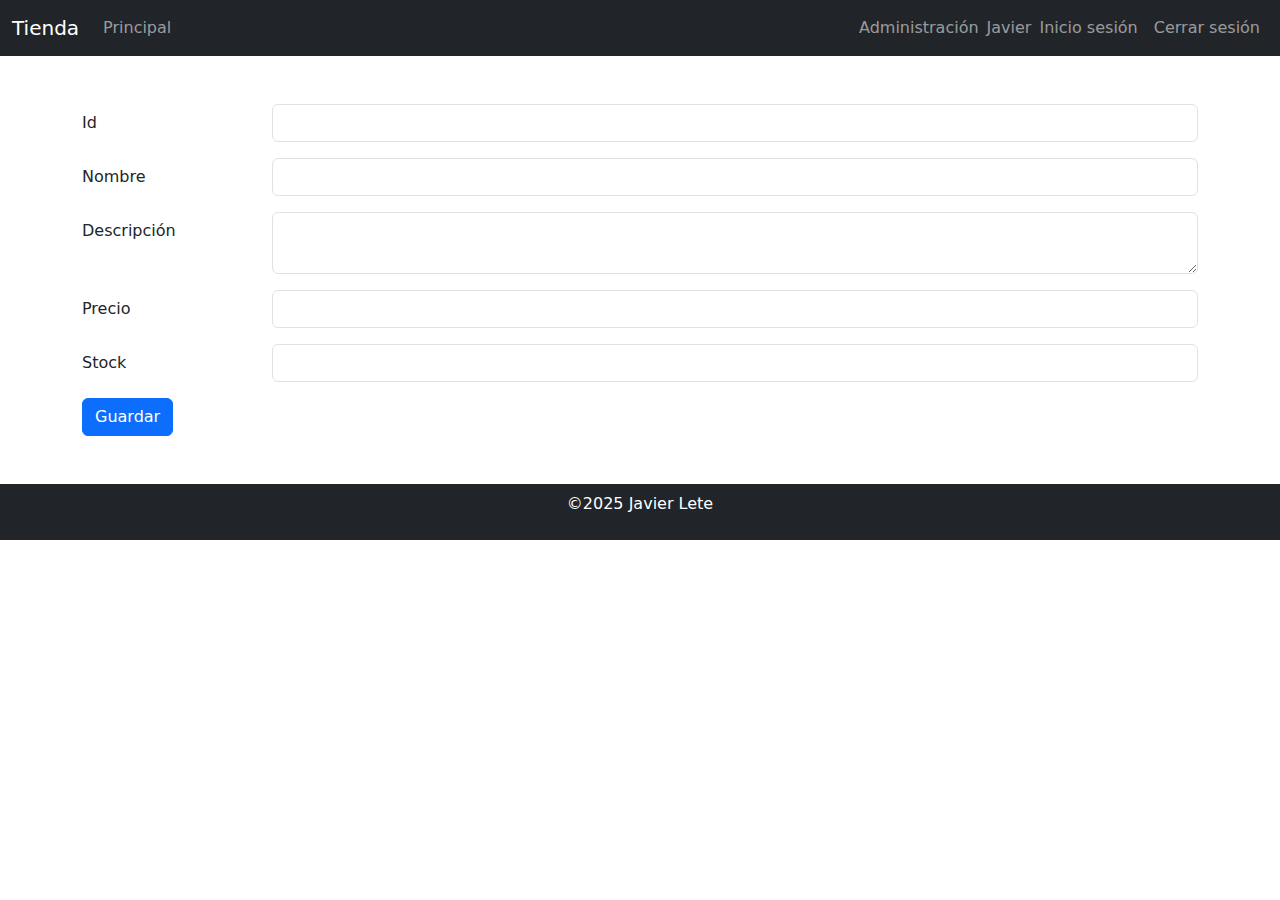
<file: BOOTSTRAP/formulario.html>
<!doctype html>
<html lang="en">

<head>
    <meta charset="utf-8">
    <meta name="viewport" content="width=device-width, initial-scale=1">
    <title>Bootstrap demo</title>
    <link href="https://cdn.jsdelivr.net/npm/bootstrap@5.3.3/dist/css/bootstrap.min.css" rel="stylesheet"
        integrity="sha384-QWTKZyjpPEjISv5WaRU9OFeRpok6YctnYmDr5pNlyT2bRjXh0JMhjY6hW+ALEwIH" crossorigin="anonymous">
</head>

<body>
    <nav class="navbar navbar-expand-lg bg-dark sticky-top" data-bs-theme="dark">
        <div class="container-fluid">
            <a class="navbar-brand" href="publica.html">Tienda</a>
            <button class="navbar-toggler" type="button" data-bs-toggle="collapse"
                data-bs-target="#navbarSupportedContent" aria-controls="navbarSupportedContent" aria-expanded="false"
                aria-label="Toggle navigation">
                <span class="navbar-toggler-icon"></span>
            </button>
            <div class="collapse navbar-collapse" id="navbarSupportedContent">
                <ul class="navbar-nav me-auto mb-2 mb-lg-0">
                    <li class="nav-item">
                        <a class="nav-link" href="publica.html">Principal</a>
                    </li>
                </ul>
                <ul class="navbar-nav mb-2 mb-lg-0">
                    <li class="nav-item">
                        <a class="nav-link" href="listado.html">Administración</a>
                    </li>
                    <li class="navbar-text">
                        Javier
                    </li>
                    <li class="nav-item">
                        <a class="nav-link" href="#">Inicio sesión</a>
                    </li>
                    <li class="nav-item">
                        <a class="nav-link" href="#">Cerrar sesión</a>
                    </li>
                </ul>
            </div>
        </div>
    </nav>

    <main class="container my-5">
        <form class="needs-validation" novalidate>
            <div class="row mb-3">
                <label for="id" class="col-sm-2 col-form-label">Id</label>
                <div class="col-sm">
                    <input type="number" required min="0" class="form-control" id="id">
                    <div class="invalid-feedback">
                        Por favor, introduce un número mayor o igual a 0.
                    </div>
                </div>
            </div>
            <div class="row mb-3">
                <label for="nombre" class="col-sm-2 col-form-label">Nombre</label>
                <div class="col-sm">
                    <input type="text" required minlength="3" class="form-control" id="nombre">
                    <div class="invalid-feedback">
                        Por favor, introduce al menos 3 caracteres.
                      </div>
                </div>
            </div>
            <div class="row mb-3">
                <label for="descripcion" class="col-sm-2 col-form-label">Descripción</label>
                <div class="col-sm">
                    <textarea class="form-control" id="descripcion"></textarea>
                </div>
            </div>
            <div class="row mb-3">
                <label for="precio" class="col-sm-2 col-form-label">Precio</label>
                <div class="col-sm">
                    <input type="number" step=".01" required min="0" class="form-control" id="precio">
                    <div class="invalid-feedback">
                        Por favor, introduce un número mayor o igual a 0.
                    </div>
                </div>
            </div>
            <div class="row mb-3">
                <label for="stock" class="col-sm-2 col-form-label">Stock</label>
                <div class="col-sm">
                    <input type="number" required min="0" class="form-control" id="stock">
                    <div class="invalid-feedback">
                        Por favor, introduce un número mayor o igual a 0.
                    </div>
                </div>
            </div>

            <button type="submit" class="btn btn-primary">Guardar</button>
        </form>

        <script>
            // Example starter JavaScript for disabling form submissions if there are invalid fields
            (() => {
                'use strict'

                // Fetch all the forms we want to apply custom Bootstrap validation styles to
                const forms = document.querySelectorAll('.needs-validation')

                // Loop over them and prevent submission
                Array.from(forms).forEach(form => {
                    form.addEventListener('submit', event => {
                        if (!form.checkValidity()) {
                            event.preventDefault()
                            event.stopPropagation()
                        }

                        form.classList.add('was-validated')
                    }, false)
                })
            })()
        </script>
    </main>

    <footer class="p-2 text-bg-dark text-center">
        <p>&copy;2025 Javier Lete</p>
    </footer>

    <script src="https://cdn.jsdelivr.net/npm/bootstrap@5.3.3/dist/js/bootstrap.bundle.min.js"
        integrity="sha384-YvpcrYf0tY3lHB60NNkmXc5s9fDVZLESaAA55NDzOxhy9GkcIdslK1eN7N6jIeHz"
        crossorigin="anonymous"></script>
</body>

</html>
</file>
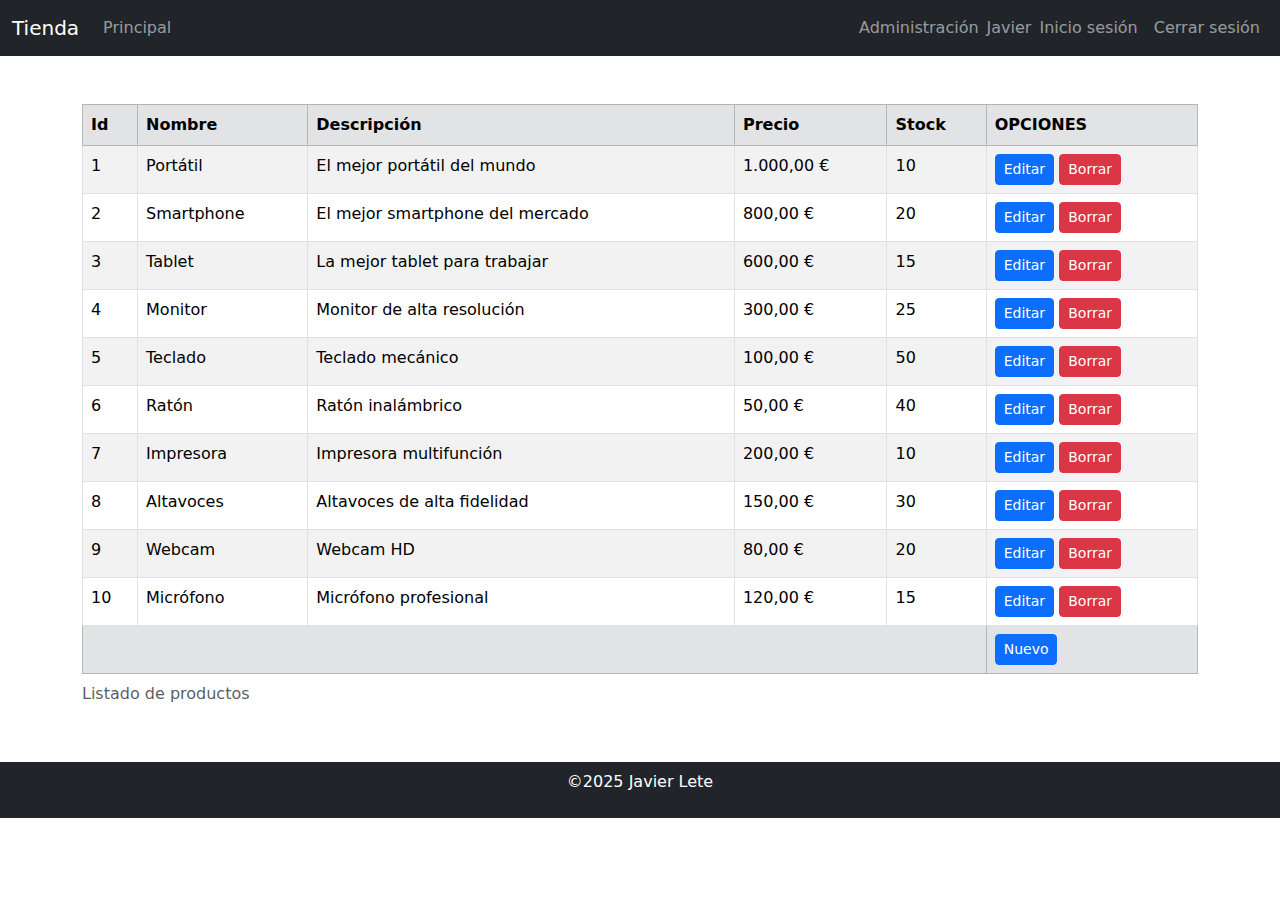
<file: BOOTSTRAP/listado.html>
<!doctype html>
<html lang="en">

<head>
    <meta charset="utf-8">
    <meta name="viewport" content="width=device-width, initial-scale=1">
    <title>Bootstrap demo</title>
    <link href="https://cdn.jsdelivr.net/npm/bootstrap@5.3.3/dist/css/bootstrap.min.css" rel="stylesheet"
        integrity="sha384-QWTKZyjpPEjISv5WaRU9OFeRpok6YctnYmDr5pNlyT2bRjXh0JMhjY6hW+ALEwIH" crossorigin="anonymous">
</head>

<body>
    <nav class="navbar navbar-expand-lg bg-dark sticky-top" data-bs-theme="dark">
        <div class="container-fluid">
            <a class="navbar-brand" href="publica.html">Tienda</a>
            <button class="navbar-toggler" type="button" data-bs-toggle="collapse"
                data-bs-target="#navbarSupportedContent" aria-controls="navbarSupportedContent" aria-expanded="false"
                aria-label="Toggle navigation">
                <span class="navbar-toggler-icon"></span>
            </button>
            <div class="collapse navbar-collapse" id="navbarSupportedContent">
                <ul class="navbar-nav me-auto mb-2 mb-lg-0">
                    <li class="nav-item">
                        <a class="nav-link" href="publica.html">Principal</a>
                    </li>
                </ul>
                <ul class="navbar-nav mb-2 mb-lg-0">
                    <li class="nav-item">
                        <a class="nav-link" href="listado.html">Administración</a>
                    </li>
                    <li class="navbar-text">
                        Javier
                    </li>
                    <li class="nav-item">
                        <a class="nav-link" href="#">Inicio sesión</a>
                    </li>
                    <li class="nav-item">
                        <a class="nav-link" href="#">Cerrar sesión</a>
                    </li>
                </ul>
            </div>
        </div>
    </nav>

    <main class="container my-5">
        <table class="table table-hover table-striped table-bordered">
            <caption>Listado de productos</caption>
            <thead class="table-secondary">
                <tr>
                    <th>Id</th>
                    <th>Nombre</th>
                    <th>Descripción</th>
                    <th>Precio</th>
                    <th>Stock</th>
                    <th>OPCIONES</th>
                </tr>
            </thead>
            <tbody>
                <tr>
                    <td>1</td>
                    <td>Portátil</td>
                    <td>El mejor portátil del mundo</td>
                    <td>1.000,00 €</td>
                    <td>10</td>
                    <td>
                        <a href="formulario.html" class="btn btn-sm btn-primary">Editar</a>
                        <a href="#" class="btn btn-sm btn-danger">Borrar</a>
                    </td>
                </tr>
                <tr>
                    <td>2</td>
                    <td>Smartphone</td>
                    <td>El mejor smartphone del mercado</td>
                    <td>800,00 €</td>
                    <td>20</td>
                    <td>
                        <a href="formulario.html" class="btn btn-sm btn-primary">Editar</a>
                        <a href="#" class="btn btn-sm btn-danger">Borrar</a>
                    </td>
                </tr>
                <tr>
                    <td>3</td>
                    <td>Tablet</td>
                    <td>La mejor tablet para trabajar</td>
                    <td>600,00 €</td>
                    <td>15</td>
                    <td>
                        <a href="formulario.html" class="btn btn-sm btn-primary">Editar</a>
                        <a href="#" class="btn btn-sm btn-danger">Borrar</a>
                    </td>
                </tr>
                <tr>
                    <td>4</td>
                    <td>Monitor</td>
                    <td>Monitor de alta resolución</td>
                    <td>300,00 €</td>
                    <td>25</td>
                    <td>
                        <a href="formulario.html" class="btn btn-sm btn-primary">Editar</a>
                        <a href="#" class="btn btn-sm btn-danger">Borrar</a>
                    </td>
                </tr>
                <tr>
                    <td>5</td>
                    <td>Teclado</td>
                    <td>Teclado mecánico</td>
                    <td>100,00 €</td>
                    <td>50</td>
                    <td>
                        <a href="formulario.html" class="btn btn-sm btn-primary">Editar</a>
                        <a href="#" class="btn btn-sm btn-danger">Borrar</a>
                    </td>
                </tr>
                <tr>
                    <td>6</td>
                    <td>Ratón</td>
                    <td>Ratón inalámbrico</td>
                    <td>50,00 €</td>
                    <td>40</td>
                    <td>
                        <a href="formulario.html" class="btn btn-sm btn-primary">Editar</a>
                        <a href="#" class="btn btn-sm btn-danger">Borrar</a>
                    </td>
                </tr>
                <tr>
                    <td>7</td>
                    <td>Impresora</td>
                    <td>Impresora multifunción</td>
                    <td>200,00 €</td>
                    <td>10</td>
                    <td>
                        <a href="formulario.html" class="btn btn-sm btn-primary">Editar</a>
                        <a href="#" class="btn btn-sm btn-danger">Borrar</a>
                    </td>
                </tr>
                <tr>
                    <td>8</td>
                    <td>Altavoces</td>
                    <td>Altavoces de alta fidelidad</td>
                    <td>150,00 €</td>
                    <td>30</td>
                    <td>
                        <a href="formulario.html" class="btn btn-sm btn-primary">Editar</a>
                        <a href="#" class="btn btn-sm btn-danger">Borrar</a>
                    </td>
                </tr>
                <tr>
                    <td>9</td>
                    <td>Webcam</td>
                    <td>Webcam HD</td>
                    <td>80,00 €</td>
                    <td>20</td>
                    <td>
                        <a href="formulario.html" class="btn btn-sm btn-primary">Editar</a>
                        <a href="#" class="btn btn-sm btn-danger">Borrar</a>
                    </td>
                </tr>
                <tr>
                    <td>10</td>
                    <td>Micrófono</td>
                    <td>Micrófono profesional</td>
                    <td>120,00 €</td>
                    <td>15</td>
                    <td>
                        <a href="formulario.html" class="btn btn-sm btn-primary">Editar</a>
                        <a href="#" class="btn btn-sm btn-danger">Borrar</a>
                    </td>
                </tr>
                
            </tbody>
            <tfoot class="table-secondary">
                <tr>
                    <td colspan="5"></td>
                    <td>
                        <a href="formulario.html" class="btn btn-sm btn-primary">Nuevo</a>
                    </td>
                </tr>
            </tfoot>
        </table>
    </main>

    <footer class="p-2 text-bg-dark text-center">
        <p>&copy;2025 Javier Lete</p>
    </footer>

    <script src="https://cdn.jsdelivr.net/npm/bootstrap@5.3.3/dist/js/bootstrap.bundle.min.js"
        integrity="sha384-YvpcrYf0tY3lHB60NNkmXc5s9fDVZLESaAA55NDzOxhy9GkcIdslK1eN7N6jIeHz"
        crossorigin="anonymous"></script>
</body>

</html>
</file>
